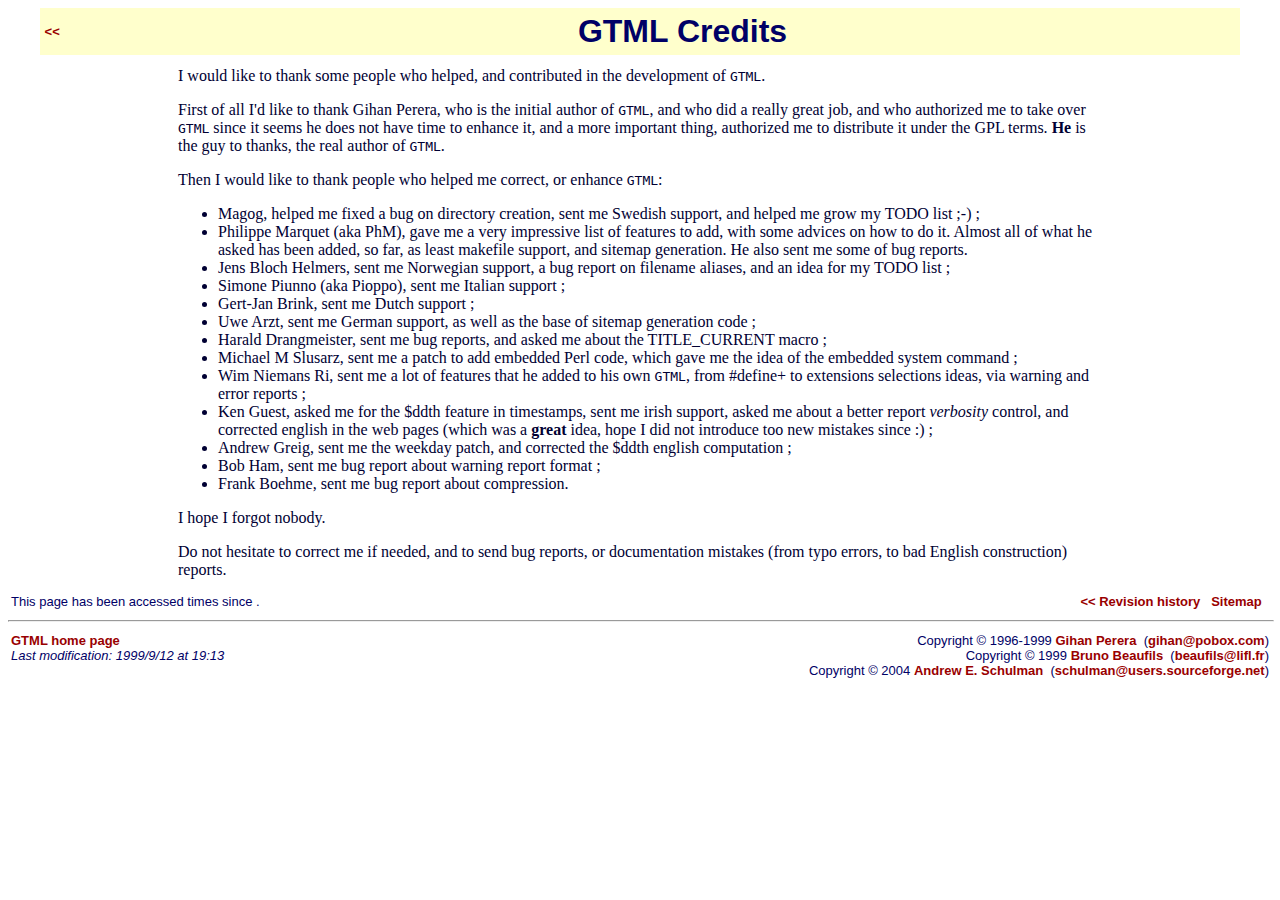
<file: CREDITS.html>
<!DOCTYPE HTML PUBLIC "-//W3C//DTD HTML 4.0 Transitional//EN">

<html lang="en">

<head>
   <title>GTML Credits</title>
   <meta name="Author" content="Andrew E. Schulman,Bruno Beaufils, Gihan Perera">
   <meta name="Generator" content="GTML 3.5.4">
   <meta name="Keywords" content=
     "HTML pre-processor, perl, script, web site design, templates, free
      software, GPL">
   <meta name="Description" content=
     "GTML is a simple yet powerful HTML pre-processor, which has a lot of
      features to design AND maintain entire web sites. It's syntax is very
      close to the C language preprocessor one. Some of its features are: use
      of macros, conditionnal processing, file inclusion, sitemap generation
      and much more. It is written in perl.">
   <link rel="Begin" type="text/html" href="http://sourceforge.net/projects/gtml/">
   <link rel="Prev" href="NEWS.html">
   <link rel="Stylesheet" type="text/css" href="gtml.css">
</head>

<body text="#000033">

<!-- ---------- Title line ---------- -->

<center>
  <table border="0" width="95%" bgcolor="#ffffcc" cellpadding="5" cellspacing="0" align="center">
    <tr>
      <td align="left">
      <font size="2" face='Arial,Helvetica'>
      <a href="NEWS.html">&lt;&lt;</a>
      &nbsp;
      </font>
      </td>
      <td align="center"><font color="#000066" face="Verdana,Arial,Helvetica" size="+3">
      <b>GTML Credits</b>
      </td>
      <td align="right">
      <font size="2" face='Arial,Helvetica'>
      &nbsp;
      </font>
      </td>
    </tr>
</table>
</center>

<center>
<table width="75%" border="0" cellpadding="10">
  <tr valign="top">
    <td>

<p>I would like to thank some people who helped, and contributed in the
development of <code>GTML</code>. 

<p>First of all I'd like to thank Gihan Perera, who is the initial author of
<code>GTML</code>, and who did a really great job, and who authorized me to take over
<code>GTML</code> since it seems he does not have time to enhance it, and a more
important thing, authorized me to distribute it under the GPL terms. <b>He</b>
is the guy to thanks, the real author of <code>GTML</code>.

<p>Then I would like to thank people who helped me correct, or enhance
<code>GTML</code>:
<ul>
  <li>Magog, helped me fixed a bug on directory creation, sent me Swedish
      support, and helped me grow my TODO list ;-) ; 
  <li>Philippe Marquet (aka PhM), gave me a very impressive list of features
      to add, with some advices on how to do it. Almost all of what he asked has
      been added, so far, as least makefile support, and sitemap
      generation. He also sent me some of bug reports.
  <li>Jens Bloch Helmers, sent me Norwegian support, a bug report on filename
      aliases, and an idea for my TODO list ;  
  <li>Simone Piunno (aka Pioppo), sent me Italian support ;
  <li>Gert-Jan Brink, sent me Dutch support ;
  <li>Uwe Arzt, sent me German support, as well as the base of sitemap generation
      code ; 
  <li>Harald Drangmeister, sent me bug reports, and asked me about the
      TITLE_CURRENT macro ;
  <li>Michael M Slusarz, sent me a patch to add embedded Perl code, which
      gave me the idea of the embedded system command ;
  <li>Wim Niemans Ri, sent me a lot of features that he added to his own <code>GTML</code>,
      from <m>#define+</m> to extensions selections ideas, via warning and
      error reports ;
  <li>Ken Guest, asked me for the <m>$ddth</m> feature in timestamps, sent me
      irish support, asked me about a better report <em>verbosity</em>
      control, and corrected english in the web pages (which was a
      <strong>great</strong> idea, hope I did not introduce too new mistakes
      since :) ; 
  <li>Andrew Greig, sent me the weekday patch, and corrected the <m>$ddth</m>
      english computation ;  
  <li>Bob Ham, sent me bug report about warning report format ;
  <li>Frank Boehme, sent me bug report about compression.
</ul>

<p>I hope I forgot nobody.

<p>Do not hesitate to correct me if needed, and to send bug reports, or documentation
mistakes (from typo errors, to bad English construction) reports.

    </td>
  </tr>
</table>
</center>

<center>
<table borde="0" width="100%" align="center">
  <tr>
    <td align="left">
    <font size="2" face="Arial,Helvetica" color="#000066">
    This page has been accessed <!--#echo var="URL_COUNT"--> times since
    <!--#echo var="URL_COUNT_RESET"-->.
    </font>
    </td>
    <td align="right">
    <font size="2" face="Arial,Helvetica">
    <a href="NEWS.html">&lt;&lt; Revision history</a>
    &nbsp;
    <a href="sitemap.html">Sitemap</a>
    &nbsp;
    </font>
    </td>
  </tr>
</table>
</center>

<center>
<hr width="100%">
<table align="center" width="100%" border="0">
  <tr>
    <td align="left" valign="top">
    <font size="2" face="Arial,Helvetica" color="#000066">
    <a href="http://sourceforge.net/projects/gtml/">GTML home page</a><br>
    <em>Last modification: 1999/9/12 at 19:13</em><br>
    </font>
    </td>
    <td align="right">
    <font size="2" face="Arial,Helvetica" color="#000066">
    Copyright &copy; 1996-1999 <a href="http://www.pobox.com/~gihan">Gihan Perera</a>&nbsp;
    (<a href="mailto:gihan@pobox.com">gihan@pobox.com</a>)<br>
    Copyright &copy; 1999 <a href="http://www.lifl.fr/~beaufils">Bruno Beaufils</a>&nbsp;
    (<a href="mailto:beaufils@lifl.fr">beaufils@lifl.fr</a>)<br>
    Copyright &copy; 2004 <a href="http://home.comcast.net/~andrex">Andrew E. Schulman</a>&nbsp;
    (<a href="mailto:schulman@users.sourceforge.net">schulman@users.sourceforge.net</a>)<br>
    </font>
    </td>
  </tr>
</table>
</center>

</body>

</html>
</file>
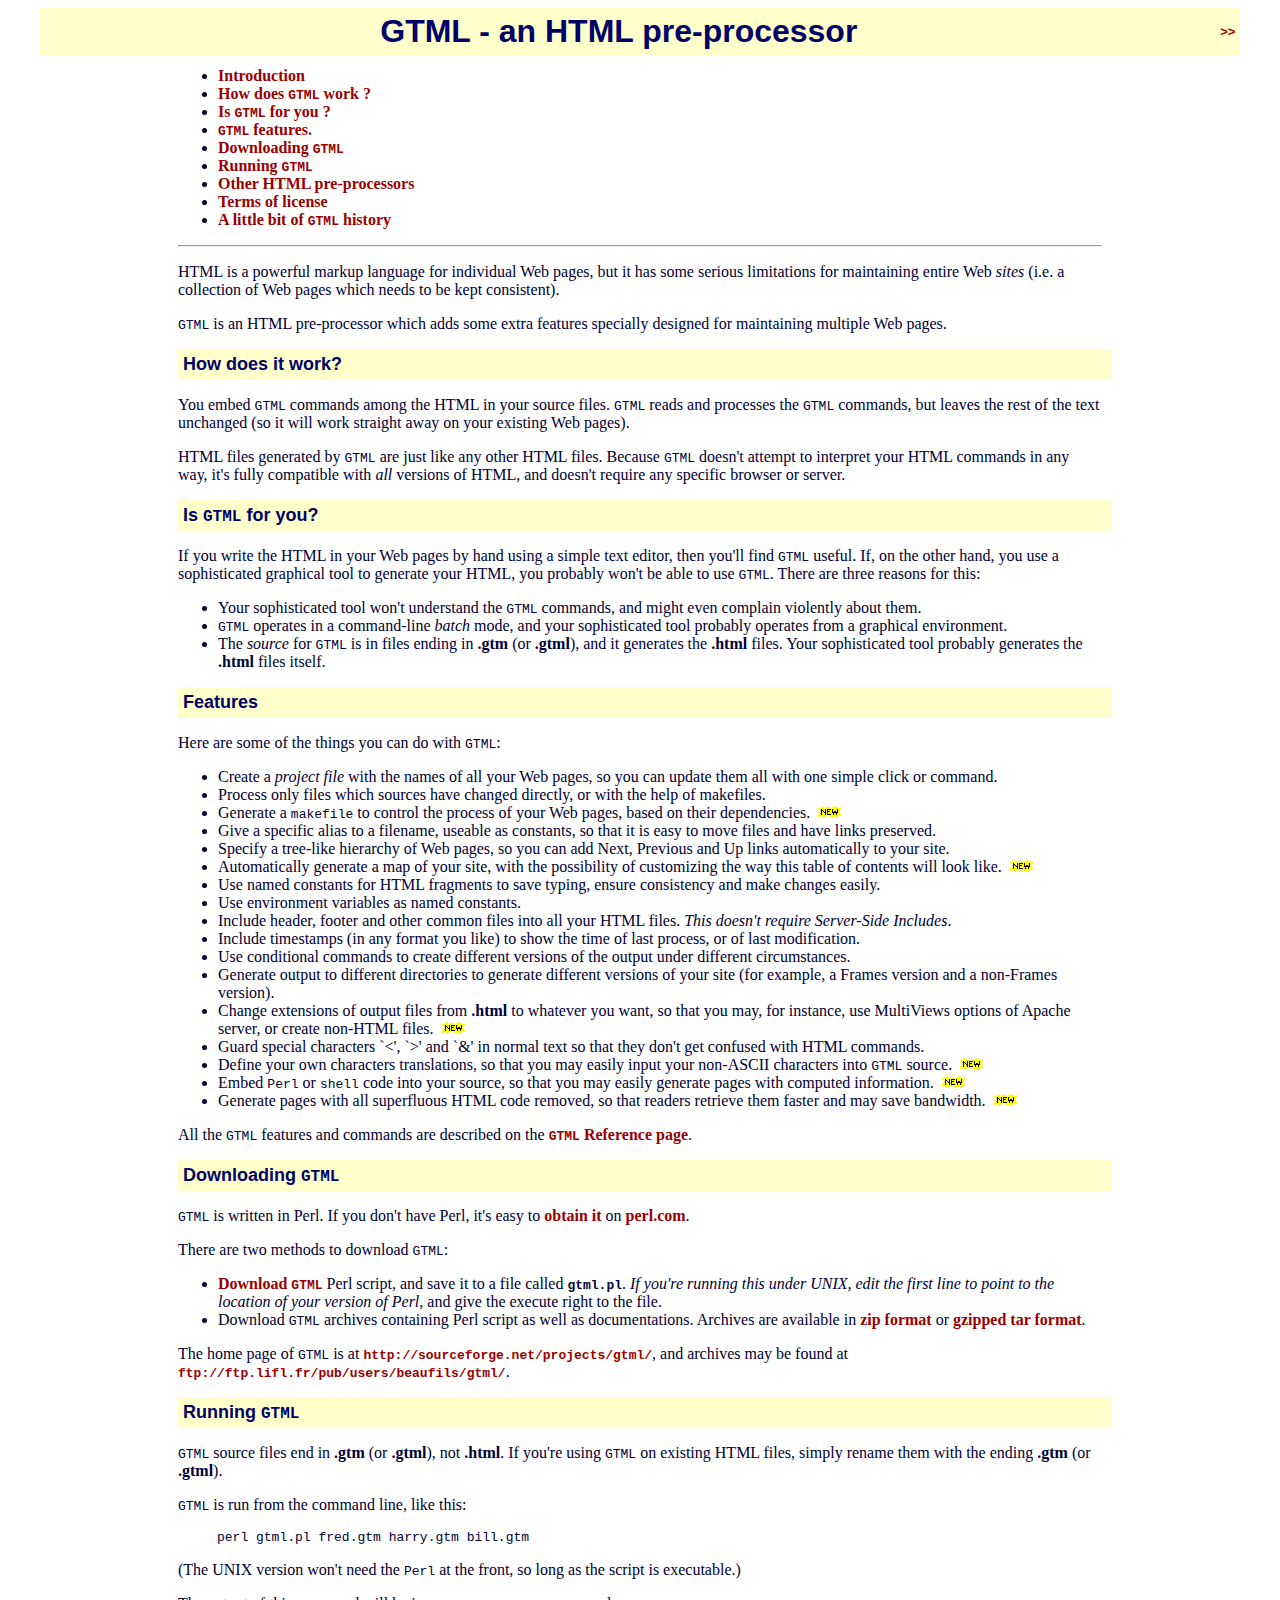
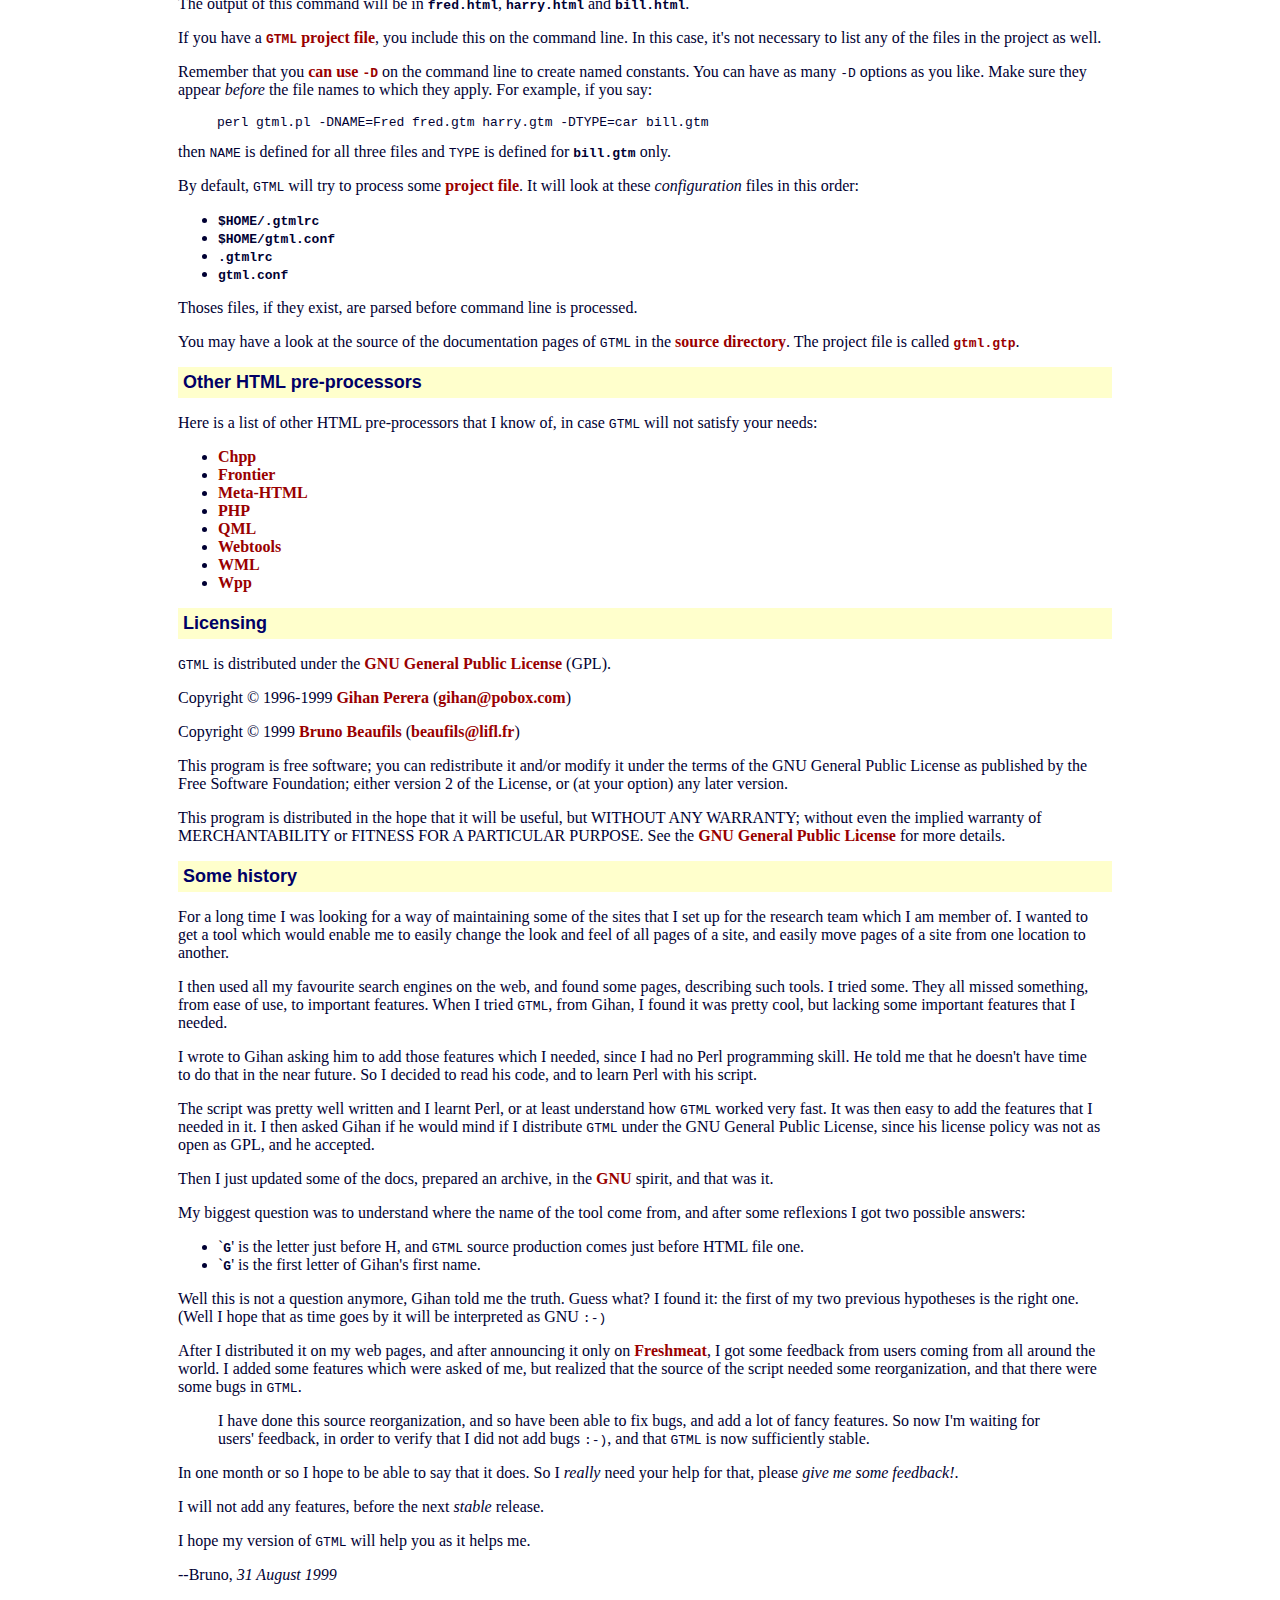
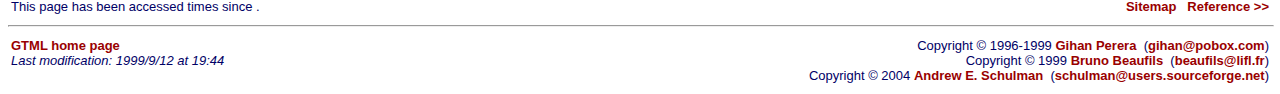
<file: gtml.html>
<!DOCTYPE HTML PUBLIC "-//W3C//DTD HTML 4.0 Transitional//EN">

<html lang="en">

<head>
   <title>GTML - an HTML pre-processor</title>
   <meta name="Author" content="Andrew E. Schulman,Bruno Beaufils, Gihan Perera">
   <meta name="Generator" content="GTML 3.5.4">
   <meta name="Keywords" content=
     "HTML pre-processor, perl, script, web site design, templates, free
      software, GPL">
   <meta name="Description" content=
     "GTML is a simple yet powerful HTML pre-processor, which has a lot of
      features to design AND maintain entire web sites. It's syntax is very
      close to the C language preprocessor one. Some of its features are: use
      of macros, conditionnal processing, file inclusion, sitemap generation
      and much more. It is written in perl.">
   <link rel="Begin" type="text/html" href="http://sourceforge.net/projects/gtml/">
   <link rel="Next" type="text/html" href="gtml_ref.html">
   <link rel="Stylesheet" type="text/css" href="gtml.css">
</head>

<body text="#000033">

<!-- ---------- Title line ---------- -->

<center>
  <table border="0" width="95%" bgcolor="#ffffcc" cellpadding="5" cellspacing="0" align="center">
    <tr>
      <td align="left">
      <font size="2" face='Arial,Helvetica'>
      &nbsp;
      </font>
      </td>
      <td align="center"><font color="#000066" face="Verdana,Arial,Helvetica" size="+3">
      <b>GTML - an HTML pre-processor</b>
      </td>
      <td align="right">
      <font size="2" face='Arial,Helvetica'>
      &nbsp;
      <a href="gtml_ref.html">&gt;&gt;</a>
      </font>
      </td>
    </tr>
</table>
</center>

<center>
<table width="75%" border="0" cellpadding="10">
  <tr valign="top">
    <td>

<a name="toc2"></a>
<p>
<ul>
  <li><a href="#intro">Introduction</a>
  <li><a href="#how">How does <code>GTML</code> work ?</a>
  <li><a href="#you">Is <code>GTML</code> for you ?</a>
  <li><a href="#features"><code>GTML</code> features.</a>
  <li><a href="#download">Downloading <code>GTML</code></a>
  <li><a href="#running">Running <code>GTML</code></a>
  <li><a href="#other">Other HTML pre-processors</a>
  <li><a href="#license">Terms of license</a>
  <li><a href="#history">A little bit of <code>GTML</code> history</a>
</ul>

<p><hr>

<a name="intro"></a>
<p>HTML is a powerful markup language for individual Web pages, but it
has some serious limitations for maintaining entire Web <em>sites</em>
(i.e. a collection of Web pages which needs to be kept consistent).

<p><code>GTML</code> is an HTML pre-processor which adds some extra features
specially designed for maintaining multiple Web pages.


<a name="how"></a>
<h2>How does it work?</h2>

<p>You embed <code>GTML</code> commands among the HTML in your source files.
<code>GTML</code> reads and processes the <code>GTML</code> commands, but leaves the
rest of the text unchanged (so it will work straight away on your
existing Web pages).

<p>HTML files generated by <code>GTML</code> are just like any other HTML files.
Because <code>GTML</code> doesn't attempt to interpret your HTML commands in
any way, it's fully compatible with <em>all</em> versions of HTML, and
doesn't require any specific browser or server.


<a name="you"></a>
<h2>Is <code>GTML</code> for you?</h2>

<p>If you write the HTML in your Web pages by hand using a simple text
editor, then you'll find <code>GTML</code> useful. If, on the other hand,
you use a sophisticated graphical tool to generate your HTML, you
probably won't be able to use <code>GTML</code>. There are three reasons for this:
<ul>
  <li>Your sophisticated tool won't understand the <code>GTML</code>
      commands, and might even complain violently about them.
  <li><code>GTML</code> operates in a command-line <em>batch</em> mode, and your
      sophisticated tool probably operates from a graphical environment.
  <li>The <em>source</em> for <code>GTML</code> is in files ending in <strong>.gtm</strong>
      (or <strong>.gtml</strong>), and it generates the <strong>.html</strong>
      files. Your sophisticated tool probably generates the <strong>.html</strong>
      files itself. 
</ul>


<a name="features"></a>
<h2>Features</h2>

<p>Here are some of the things you can do with <code>GTML</code>:
<ul>
  <li>Create a <em>project file</em> with the names of all your Web pages, so
      you can update them all with one simple click or command. 
  <li>Process only files which sources have changed directly, or with the help
      of makefiles. 
  <li>Generate a <code>makefile</code> to control the process of your Web pages,
      based on their dependencies.
      <img src="new.gif" alt="[** NEW **]">
  <li>Give a specific alias to a filename, useable as constants, so that it is
      easy to move files and have links preserved.
  <li>Specify a tree-like hierarchy of Web pages, so you can add Next,
      Previous and Up links automatically to your site.
  <li>Automatically generate a map of your site, with the possibility of
      customizing the way this table of contents will look like.
      <img src="new.gif" alt="[** NEW **]">
  <li>Use named constants for HTML fragments to save typing, ensure
      consistency and make changes easily. 
  <li>Use environment variables as named constants.
  <li>Include header, footer and other common files into all your HTML
      files. <em>This doesn't require Server-Side Includes</em>. 
  <li>Include timestamps (in any format you like) to show the time of last
      process, or of last modification. 
  <li>Use conditional commands to create different versions of the output
      under different circumstances. 
  <li>Generate output to different directories to generate different versions
      of your site (for example, a Frames version and a non-Frames version). 
  <li>Change extensions of output files from <strong>.html</strong> to whatever
      you want, so that you may, for instance, use MultiViews options of
      Apache server, or create non-HTML files.
      <img src="new.gif" alt="[** NEW **]">
  <li>Guard special characters `&lt;', `&gt;' and `&amp;' in normal text so
      that they don't get confused with HTML commands.
  <li>Define your own characters translations, so that you may easily input
      your non-ASCII characters into <code>GTML</code> source.
      <img src="new.gif" alt="[** NEW **]">
  <li>Embed <code>Perl</code> or <code>shell</code> code into your source, so
      that you may easily generate pages with computed information.
      <img src="new.gif" alt="[** NEW **]">
  <li>Generate pages with all superfluous HTML code removed, so that readers
      retrieve them faster and may save bandwidth.
      <img src="new.gif" alt="[** NEW **]">
</ul>

<p>All the <code>GTML</code> features and commands are described on the
<a href="gtml_ref.html"><code>GTML</code> Reference page</a>. 


<a name="download"></a>
<h2>Downloading <code>GTML</code></h2>

<p><code>GTML</code> is written in Perl. If you don't have Perl, it's easy to
<a href="http://www.perl.com/pace/pub/perldocs/latest.html">obtain it</a> on
<a href="http://www.perl.com">perl.com</a>. 

<p>There are two methods to download <code>GTML</code>:
<ul>
  <li><a href="gtml">Download <code>GTML</code></a> Perl script, and save it to a file called
      <code><strong>gtml.pl</strong></code>. <em>If you're running this under UNIX, edit
      the first line to point to the location of your version of
      Perl</em>, and give the execute right to the file. 
  <li>Download <code>GTML</code> archives containing Perl script as well as
      documentations. Archives are available in
      <a href="ftp://ftp.lifl.fr/pub/users/beaufils/gtml/gtml.zip">zip format</a>
      or <a href="ftp://ftp.lifl.fr/pub/users/beaufils/gtml/gtml.tar.gz">gzipped tar format</a>.
</ul>

<p>The home page of <code>GTML</code> is at <code><strong><a href="http://sourceforge.net/projects/gtml/">http://sourceforge.net/projects/gtml/</a></strong></code>,
and archives may be found at <code><strong><a href="ftp://ftp.lifl.fr/pub/users/beaufils/gtml/">ftp://ftp.lifl.fr/pub/users/beaufils/gtml/</a></strong></code>.


<a name="running"></a>
<h2>Running <code>GTML</code></h2>

<p><code>GTML</code> source files end in <strong>.gtm</strong> (or <strong>.gtml</strong>), not
<strong>.html</strong>. If you're using <code>GTML</code> on existing HTML files, simply
rename them with the ending <strong>.gtm</strong> (or <strong>.gtml</strong>).

<p><code>GTML</code> is run from the command line, like this:
<pre>
     perl gtml.pl fred.gtm harry.gtm bill.gtm
</pre>

<p>(The UNIX version won't need the <code>Perl</code> at the front, so long as
the script is executable.)

<p>The output of this command will be in <code><strong>fred.html</strong></code>,
<code><strong>harry.html</strong></code> and <code><strong>bill.html</strong></code>. 

<p>If you have a <a href="gtml_ref.html#project"><code>GTML</code> project file</a>,
you include this on the command line. In this case, it's not necessary to list
any of the files in the project as well. 

<p>Remember that you <a href="gtml_ref.html#optiond">can use <code>-D</code></a> on the
command line to create named constants. You can have as many <code>-D</code>
options as you like. Make sure they appear <em>before</em> the file names to
which they apply. For example, if you say:
<pre>
     perl gtml.pl -DNAME=Fred fred.gtm harry.gtm -DTYPE=car bill.gtm
</pre>
then <code>NAME</code> is defined for all three files and <code>TYPE</code>
is defined for <code><strong>bill.gtm</strong></code> only.

<p>By default, <code>GTML</code> will try to process some
<a href="gtml_ref.html#project">project file</a>. It will look at these <em>configuration</em>
files in this order:
<ul>
  <li><code><strong>$HOME/.gtmlrc</strong></code>
  <li><code><strong>$HOME/gtml.conf</strong></code>
  <li><code><strong>.gtmlrc</strong></code>
  <li><code><strong>gtml.conf</strong></code>
</ul>

<p>Thoses files, if they exist, are parsed before command line is processed.

<p>You may have a look at the source of the documentation pages of <code>GTML</code> in
the <a href="src">source directory</a>. The project file is called
<a href="src/gtml.gtp"><code><strong>gtml.gtp</strong></code></a>.


<a name="other"></a>
<h2>Other HTML pre-processors</h2>

<p>Here is a list of other HTML pre-processors that I know of, in
case <code>GTML</code> will not satisfy your needs:
<ul>
  <li><a href="http://chakotay.ist.org">Chpp</a>
  <li><a href="http://frontier.userland.com">Frontier</a>
  <li><a href="http://www.metahtml.com">Meta-HTML</a>
  <li><a href="http://www.php.net">PHP</a>
  <li><a href="http://www.qml.org/">QML</a>
  <li><a href="http://artho.com/webtools">Webtools</a>
  <li><a href="http://www.engelschall.com/sw/wml/">WML</a>
  <li><a href="http://www.geocities.com/Tokyo/1474/wpp">Wpp</a>
</ul>


<a name="license"></a>
<h2>Licensing</h2>

<p><code>GTML</code> is distributed under the <a href="COPYING">GNU General Public License</a>
(GPL). 

<p>Copyright &copy; 1996-1999
<a href="http://www.pobox.com/~gihan">Gihan Perera</a>
 (<a href="mailto:gihan@pobox.com">gihan@pobox.com</a>)

<p>Copyright &copy; 1999
<a href="http://www.lifl.fr/~beaufils">Bruno Beaufils</a>
 (<a href="mailto:beaufils@lifl.fr">beaufils@lifl.fr</a>)

<p>This program is free software; you can redistribute it and/or modify it
under the terms of the GNU General Public License as published by the Free
Software Foundation; either version 2 of the License, or (at your option) any
later version.

<p>This program is distributed in the hope that it will be useful, but WITHOUT
ANY WARRANTY; without even the implied warranty of MERCHANTABILITY or FITNESS
FOR A PARTICULAR PURPOSE.  See the
<a href="http://www.gnu.org/copyleft/gpl.html">GNU General Public License</a>
for more details.


<a name="history"></a>
<h2>Some history</h2>

<p>For a long time I was looking for a way of maintaining some of the sites 
that I set up for the research team which I am member of. I wanted to get a 
tool which would enable me to easily change the look and feel of all pages of 
a site, and easily move pages of a site from one location to another.

<p>I then used all my favourite search engines on the web, and found some
pages, describing such tools. I tried some. They all missed something, from ease
of use, to important features. When I tried <code>GTML</code>, from Gihan, I found
it was pretty cool, but lacking some important features that I needed.

<p>I wrote to Gihan asking him to add those features which I needed, since I 
had no Perl programming skill. He told me that he doesn't have time to do that
 in the near future. So I decided to read his code, and to learn Perl with his
script.

<p>The script was pretty well written and I learnt Perl, or at least understand
how <code>GTML</code> worked very fast. It was then easy to add the features that I needed in it. I then asked Gihan if he would mind if I distribute <code>GTML</code> under the
GNU General Public License, since his license policy was not as open as GPL,
and he accepted.

<p>Then I just updated some of the docs, prepared an archive, in the
<a href="http://www.gnu.org">GNU</a> spirit, and that was it.

<p>My biggest question was to understand where the name of the tool come from,
and after some reflexions I got two possible answers:
<ul>
  <li>`<code><strong>G</strong></code>' is the letter just before H, and <code>GTML</code> source production
      comes just before HTML file one.
  <li>`<code><strong>G</strong></code>' is the first letter of Gihan's first name.
</ul>

<p>Well this is not a question anymore, Gihan told me the truth. Guess
what? I found it: the first of my two previous hypotheses is the right  
one. (Well I hope that as time goes by it will be interpreted as GNU
<code>:-)</code>  

<p>After I distributed it on my web pages, and after announcing it only on
<a href="http://www.freshmeat.net">Freshmeat</a>,
I got some feedback from users coming from all around the world. I added some
features which were asked of me, but realized that the source of the script
needed some reorganization, and that there were some bugs in <code>GTML</code>.

<blockquote>
I have done this source reorganization, and so have been able to fix bugs,
and add a lot of fancy features. So now I'm waiting for users' feedback, in 
order to verify that I did not add bugs <code>:-)</code>, and that <code>GTML</code> is now
sufficiently stable.
</blockquote>

<p>In one month or so I hope to be able to say that it does. So I
<em>really</em> need your help for that, please <em>give me some feedback!</em>.

<p>I will not add any features, before the next <em>stable</em> release.

<p>I hope my version of <code>GTML</code> will help you as it helps me.

<p>--Bruno, <em>31 August 1999</em>

    </td>
  </tr>
</table>
</center>

<center>
<table borde="0" width="100%" align="center">
  <tr>
    <td align="left">
    <font size="2" face="Arial,Helvetica" color="#000066">
    This page has been accessed <!--#echo var="URL_COUNT"--> times since
    <!--#echo var="URL_COUNT_RESET"-->.
    </font>
    </td>
    <td align="right">
    <font size="2" face="Arial,Helvetica">
    &nbsp;
    <a href="sitemap.html">Sitemap</a>
    &nbsp;
    <a href="gtml_ref.html">Reference &gt;&gt;</a>
    </font>
    </td>
  </tr>
</table>
</center>

<center>
<hr width="100%">
<table align="center" width="100%" border="0">
  <tr>
    <td align="left" valign="top">
    <font size="2" face="Arial,Helvetica" color="#000066">
    <a href="http://sourceforge.net/projects/gtml/">GTML home page</a><br>
    <em>Last modification: 1999/9/12 at 19:44</em><br>
    </font>
    </td>
    <td align="right">
    <font size="2" face="Arial,Helvetica" color="#000066">
    Copyright &copy; 1996-1999 <a href="http://www.pobox.com/~gihan">Gihan Perera</a>&nbsp;
    (<a href="mailto:gihan@pobox.com">gihan@pobox.com</a>)<br>
    Copyright &copy; 1999 <a href="http://www.lifl.fr/~beaufils">Bruno Beaufils</a>&nbsp;
    (<a href="mailto:beaufils@lifl.fr">beaufils@lifl.fr</a>)<br>
    Copyright &copy; 2004 <a href="http://home.comcast.net/~andrex">Andrew E. Schulman</a>&nbsp;
    (<a href="mailto:schulman@users.sourceforge.net">schulman@users.sourceforge.net</a>)<br>
    </font>
    </td>
  </tr>
</table>
</center>

</body>

</html>

<!-- Local Variables: -->
<!-- mode: html-helper-mode -->
<!-- End: -->
</file>
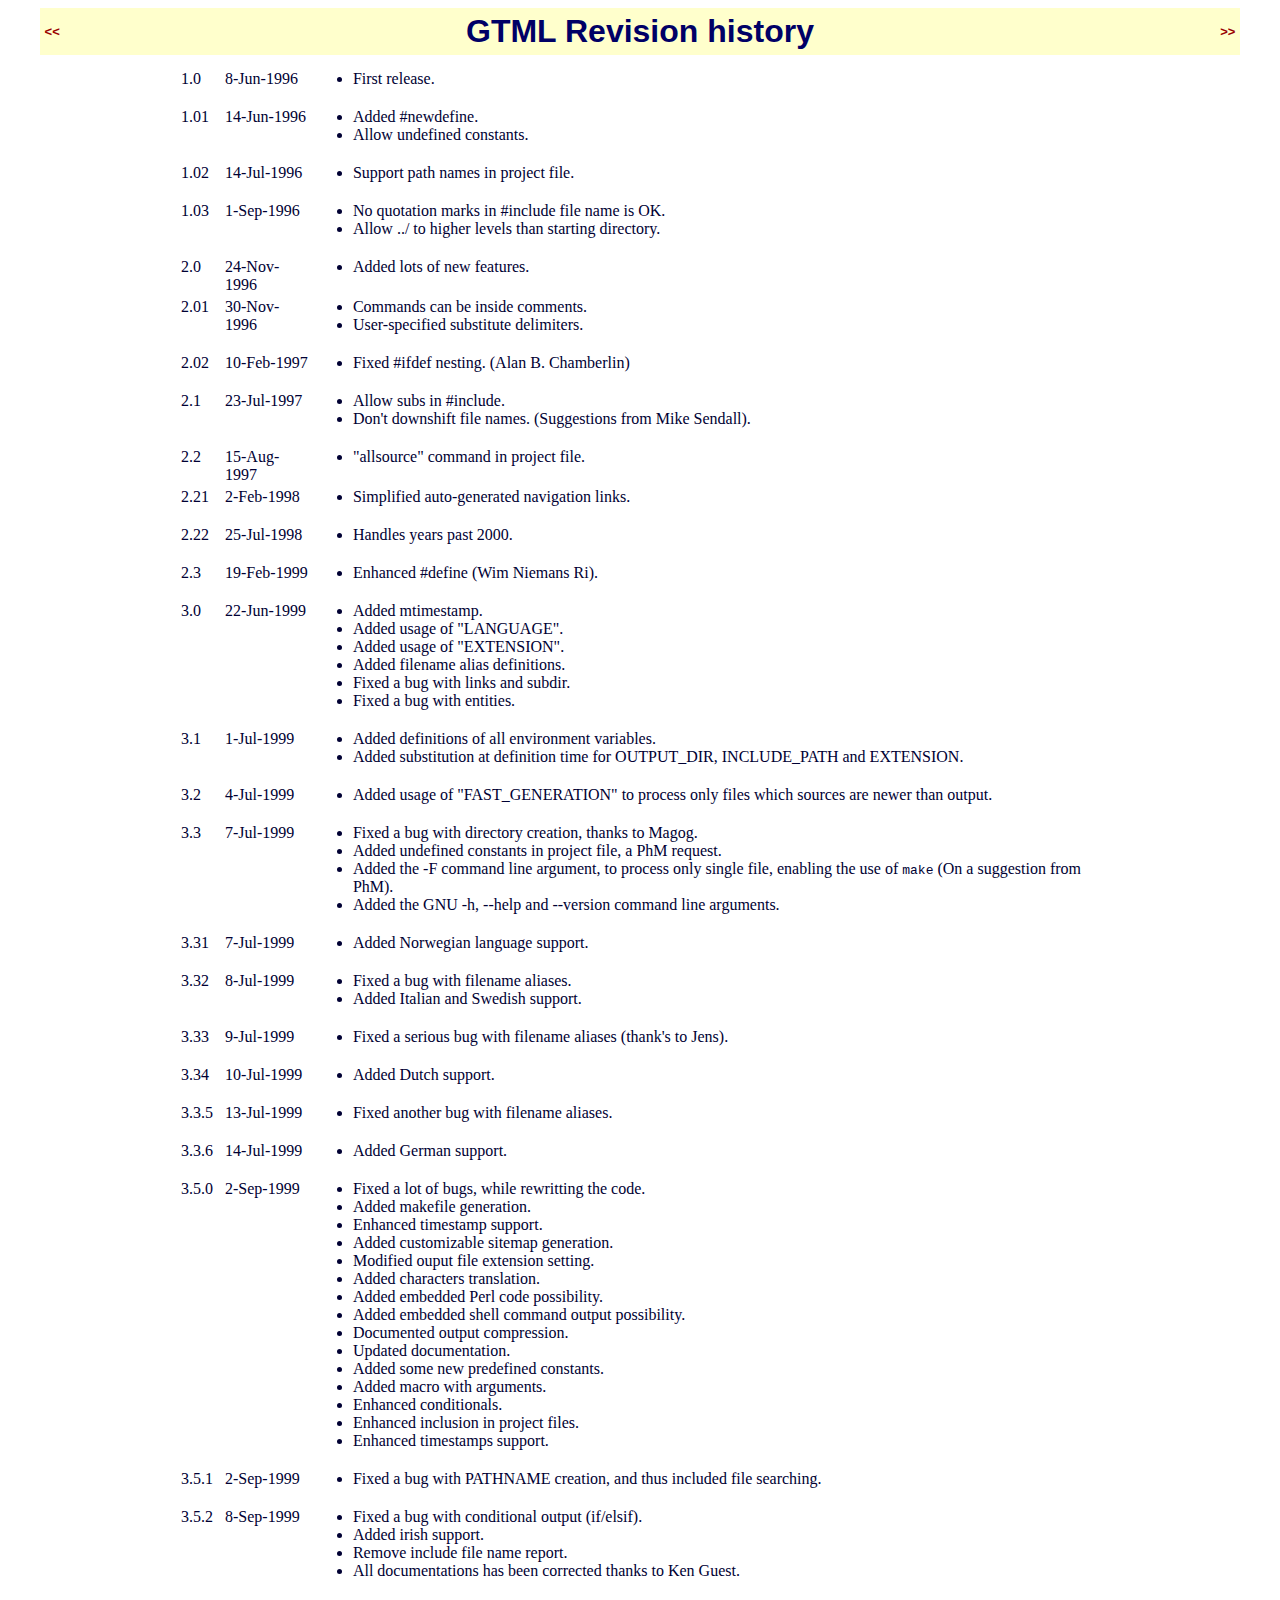
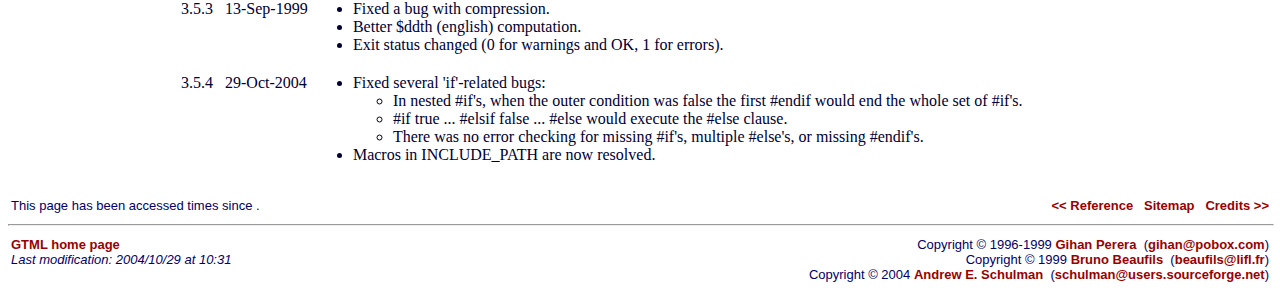
<file: NEWS.html>
<!DOCTYPE HTML PUBLIC "-//W3C//DTD HTML 4.0 Transitional//EN">

<html lang="en">

<head>
   <title>GTML Revision history</title>
   <meta name="Author" content="Andrew E. Schulman,Bruno Beaufils, Gihan Perera">
   <meta name="Generator" content="GTML 3.5.4">
   <meta name="Keywords" content=
     "HTML pre-processor, perl, script, web site design, templates, free
      software, GPL">
   <meta name="Description" content=
     "GTML is a simple yet powerful HTML pre-processor, which has a lot of
      features to design AND maintain entire web sites. It's syntax is very
      close to the C language preprocessor one. Some of its features are: use
      of macros, conditionnal processing, file inclusion, sitemap generation
      and much more. It is written in perl.">
   <link rel="Begin" type="text/html" href="http://sourceforge.net/projects/gtml/">
   <link rel="Next" type="text/html" href="CREDITS.html">
   <link rel="Prev" href="gtml_ref.html">
   <link rel="Stylesheet" type="text/css" href="gtml.css">
</head>

<body text="#000033">

<!-- ---------- Title line ---------- -->

<center>
  <table border="0" width="95%" bgcolor="#ffffcc" cellpadding="5" cellspacing="0" align="center">
    <tr>
      <td align="left">
      <font size="2" face='Arial,Helvetica'>
      <a href="gtml_ref.html">&lt;&lt;</a>
      &nbsp;
      </font>
      </td>
      <td align="center"><font color="#000066" face="Verdana,Arial,Helvetica" size="+3">
      <b>GTML Revision history</b>
      </td>
      <td align="right">
      <font size="2" face='Arial,Helvetica'>
      &nbsp;
      <a href="CREDITS.html">&gt;&gt;</a>
      </font>
      </td>
    </tr>
</table>
</center>

<center>
<table width="75%" border="0" cellpadding="10">
  <tr valign="top">
    <td>

<p><table>
<tr valign="top"><td>1.0
  </td><td>&nbsp;</td><td valign="top">8-Jun-1996
  </td><td><ul><li>First release.
</ul></td></tr>

<tr valign="top"><td>1.01
  </td><td>&nbsp;</td><td valign="top">14-Jun-1996
  </td><td><ul><li>Added #newdefine.
  <li>Allow undefined constants.
</ul></td></tr>

<tr valign="top"><td>1.02
  </td><td>&nbsp;</td><td valign="top">14-Jul-1996
  </td><td><ul><li>Support path names in project file.
</ul></td></tr>

<tr valign="top"><td>1.03
  </td><td>&nbsp;</td><td valign="top">1-Sep-1996
   </td><td><ul><li>No quotation marks in #include file name is OK.
   <li>Allow ../ to higher levels than starting directory.
</ul></td></tr>

<tr valign="top"><td>2.0
  </td><td>&nbsp;</td><td valign="top">24-Nov-1996
  </td><td><ul><li>Added lots of new features.
</ul></td></tr>

<tr valign="top"><td>2.01
  </td><td>&nbsp;</td><td valign="top">30-Nov-1996
  </td><td><ul><li>Commands can be inside comments.
  <li>User-specified substitute delimiters.
</ul></td></tr>

<tr valign="top"><td>2.02
  </td><td>&nbsp;</td><td valign="top">10-Feb-1997
  </td><td><ul><li>Fixed #ifdef nesting. (Alan B. Chamberlin)
</ul></td></tr>

<tr valign="top"><td>2.1
  </td><td>&nbsp;</td><td valign="top">23-Jul-1997
  </td><td><ul><li>Allow subs in #include.
  <li>Don't downshift file names. (Suggestions from Mike Sendall).
</ul></td></tr>

<tr valign="top"><td>2.2
  </td><td>&nbsp;</td><td valign="top">15-Aug-1997
  </td><td><ul><li>"allsource" command in project file.
</ul></td></tr>

<tr valign="top"><td>2.21
  </td><td>&nbsp;</td><td valign="top">2-Feb-1998
  </td><td><ul><li>Simplified auto-generated navigation links.
</ul></td></tr>

<tr valign="top"><td>2.22
  </td><td>&nbsp;</td><td valign="top">25-Jul-1998
  </td><td><ul><li>Handles years past 2000.
</ul></td></tr>

<tr valign="top"><td>2.3
  </td><td>&nbsp;</td><td valign="top">19-Feb-1999
  </td><td><ul><li> Enhanced #define (Wim Niemans Ri).
</ul></td></tr>

<tr valign="top"><td>3.0
  </td><td>&nbsp;</td><td valign="top">22-Jun-1999
  </td><td><ul><li>Added mtimestamp.
  <li>Added usage of "LANGUAGE".
  <li>Added usage of "EXTENSION".
  <li>Added filename alias definitions.
  <li>Fixed a bug with links and subdir.
  <li>Fixed a bug with entities.
</ul></td></tr>

<tr valign="top"><td>3.1
  </td><td>&nbsp;</td><td valign="top">1-Jul-1999
  </td><td><ul><li>Added definitions of all environment variables.
  <li>Added substitution at definition time for OUTPUT_DIR, INCLUDE_PATH and
  EXTENSION.
</ul></td></tr>

<tr valign="top"><td>3.2
  </td><td>&nbsp;</td><td valign="top">4-Jul-1999
  </td><td><ul><li>Added usage of "FAST_GENERATION" to process only files which sources
  are newer than output.
</ul></td></tr>

<tr valign="top"><td>3.3
  </td><td>&nbsp;</td><td valign="top">7-Jul-1999
  </td><td><ul><li>Fixed a bug with directory creation, thanks to Magog.
  <li>Added undefined constants in project file, a PhM request.
  <li>Added the -F command line argument, to process only single file,
     enabling the use of <code>make</code> (On a suggestion from PhM).
  <li>Added the GNU -h, --help and --version command line arguments.
</ul></td></tr>

<tr valign="top"><td>3.31
  </td><td>&nbsp;</td><td valign="top">7-Jul-1999
  </td><td><ul><li>Added Norwegian language support.
</ul></td></tr>

<tr valign="top"><td>3.32
  </td><td>&nbsp;</td><td valign="top">8-Jul-1999
  </td><td><ul><li>Fixed a bug with filename aliases.
  <li>Added Italian and Swedish support.
</ul></td></tr>

<tr valign="top"><td>3.33
  </td><td>&nbsp;</td><td valign="top">9-Jul-1999
  </td><td><ul><li>Fixed a serious bug with filename aliases (thank's to Jens).
</ul></td></tr>

<tr valign="top"><td>3.34
  </td><td>&nbsp;</td><td valign="top">10-Jul-1999
  </td><td><ul><li>Added Dutch support.
</ul></td></tr>

<tr valign="top"><td>3.3.5
  </td><td>&nbsp;</td><td valign="top">13-Jul-1999
  </td><td><ul><li>Fixed another bug with filename aliases.
</ul></td></tr>

<tr valign="top"><td>3.3.6
  </td><td>&nbsp;</td><td valign="top">14-Jul-1999
  </td><td><ul><li>Added German support.
</ul></td></tr>

<tr valign="top"><td>3.5.0
  </td><td>&nbsp;</td><td valign="top">2-Sep-1999
  </td><td><ul><li>Fixed a lot of bugs, while rewritting the code.
  <li>Added makefile generation.
  <li>Enhanced timestamp support.
  <li>Added customizable sitemap generation.
  <li>Modified ouput file extension setting.
  <li>Added characters translation.
  <li>Added embedded Perl code possibility.
  <li>Added embedded shell command output possibility.
  <li>Documented output compression.
  <li>Updated documentation.
  <li>Added some new predefined constants.
  <li>Added macro with arguments.
  <li>Enhanced conditionals.
  <li>Enhanced inclusion in project files.
  <li>Enhanced timestamps support.
</ul></td></tr>

<tr valign="top"><td>3.5.1
  </td><td>&nbsp;</td><td valign="top">2-Sep-1999
  </td><td><ul><li>Fixed a bug with PATHNAME creation, and thus included file searching.
</ul></td></tr>

<tr valign="top"><td>3.5.2
  </td><td>&nbsp;</td><td valign="top">8-Sep-1999
  </td><td><ul><li>Fixed a bug with conditional output (if/elsif).
  <li>Added irish support.
  <li>Remove include file name report.
  <li>All documentations has been corrected thanks to Ken Guest.
</ul></td></tr>

<tr valign="top"><td>3.5.3
  </td><td>&nbsp;</td><td valign="top">13-Sep-1999
  </td><td><ul><li>Fixed a bug with compression.
  <li>Better $ddth (english) computation.
  <li>Exit status changed (0 for warnings and OK, 1 for errors).
</ul></td></tr>

<tr valign="top"><td>3.5.4
  </td><td>&nbsp;</td><td valign="top">29-Oct-2004
  </td><td><ul><li>Fixed several 'if'-related bugs:
  <ul>
    <li>In nested #if's, when the outer condition was false the first #endif would end the whole set of #if's.
    <li>#if true ... #elsif false ... #else would execute the #else clause.
    <li>There was no error checking for missing #if's, multiple #else's, or missing #endif's.
  </ul>
  <li>Macros in INCLUDE_PATH are now resolved.
</ul></td></tr>
    
</table>

    </td>
  </tr>
</table>
</center>

<center>
<table borde="0" width="100%" align="center">
  <tr>
    <td align="left">
    <font size="2" face="Arial,Helvetica" color="#000066">
    This page has been accessed <!--#echo var="URL_COUNT"--> times since
    <!--#echo var="URL_COUNT_RESET"-->.
    </font>
    </td>
    <td align="right">
    <font size="2" face="Arial,Helvetica">
    <a href="gtml_ref.html">&lt;&lt; Reference</a>
    &nbsp;
    <a href="sitemap.html">Sitemap</a>
    &nbsp;
    <a href="CREDITS.html">Credits  &gt;&gt;</a>
    </font>
    </td>
  </tr>
</table>
</center>

<center>
<hr width="100%">
<table align="center" width="100%" border="0">
  <tr>
    <td align="left" valign="top">
    <font size="2" face="Arial,Helvetica" color="#000066">
    <a href="http://sourceforge.net/projects/gtml/">GTML home page</a><br>
    <em>Last modification: 2004/10/29 at 10:31</em><br>
    </font>
    </td>
    <td align="right">
    <font size="2" face="Arial,Helvetica" color="#000066">
    Copyright &copy; 1996-1999 <a href="http://www.pobox.com/~gihan">Gihan Perera</a>&nbsp;
    (<a href="mailto:gihan@pobox.com">gihan@pobox.com</a>)<br>
    Copyright &copy; 1999 <a href="http://www.lifl.fr/~beaufils">Bruno Beaufils</a>&nbsp;
    (<a href="mailto:beaufils@lifl.fr">beaufils@lifl.fr</a>)<br>
    Copyright &copy; 2004 <a href="http://home.comcast.net/~andrex">Andrew E. Schulman</a>&nbsp;
    (<a href="mailto:schulman@users.sourceforge.net">schulman@users.sourceforge.net</a>)<br>
    </font>
    </td>
  </tr>
</table>
</center>

</body>

</html>
</file>
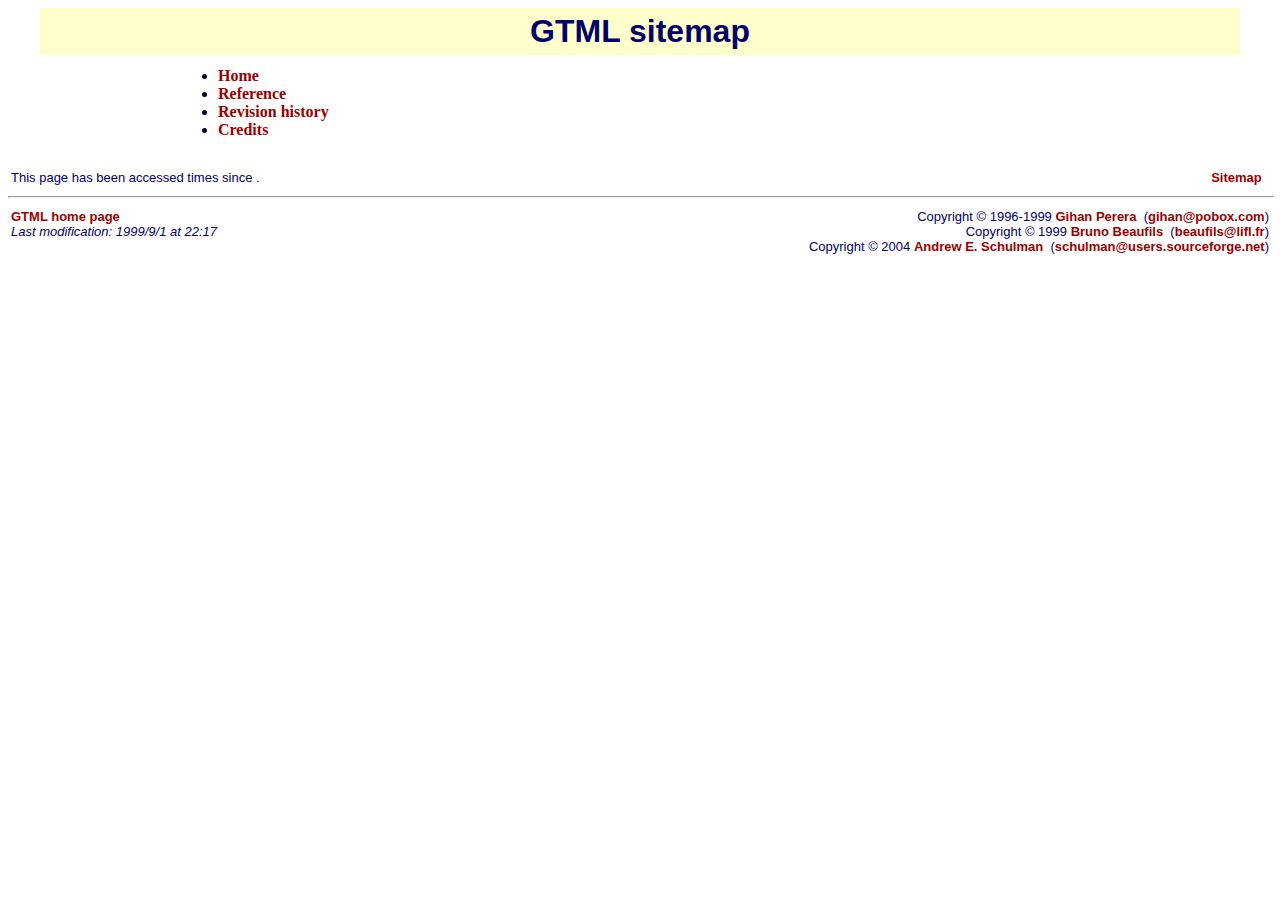
<file: sitemap.html>
<!DOCTYPE HTML PUBLIC "-//W3C//DTD HTML 4.0 Transitional//EN">

<html lang="en">

<head>
   <title>GTML sitemap</title>
   <meta name="Author" content="Andrew E. Schulman,Bruno Beaufils, Gihan Perera">
   <meta name="Generator" content="GTML 3.5.4">
   <meta name="Keywords" content=
     "HTML pre-processor, perl, script, web site design, templates, free
      software, GPL">
   <meta name="Description" content=
     "GTML is a simple yet powerful HTML pre-processor, which has a lot of
      features to design AND maintain entire web sites. It's syntax is very
      close to the C language preprocessor one. Some of its features are: use
      of macros, conditionnal processing, file inclusion, sitemap generation
      and much more. It is written in perl.">
   <link rel="Begin" type="text/html" href="http://sourceforge.net/projects/gtml/">
   <link rel="Stylesheet" type="text/css" href="gtml.css">
</head>

<body text="#000033">

<!-- ---------- Title line ---------- -->

<center>
  <table border="0" width="95%" bgcolor="#ffffcc" cellpadding="5" cellspacing="0" align="center">
    <tr>
      <td align="left">
      <font size="2" face='Arial,Helvetica'>
      &nbsp;
      </font>
      </td>
      <td align="center"><font color="#000066" face="Verdana,Arial,Helvetica" size="+3">
      <b>GTML sitemap</b>
      </td>
      <td align="right">
      <font size="2" face='Arial,Helvetica'>
      &nbsp;
      </font>
      </td>
    </tr>
</table>
</center>

<center>
<table width="75%" border="0" cellpadding="10">
  <tr valign="top">
    <td>

<ul>
  <li><a href="gtml.html">Home</a>
  <li><a href="gtml_ref.html">Reference</a>
  <li><a href="NEWS.html">Revision history</a>
  <li><a href="CREDITS.html">Credits </a>
</ul>

    </td>
  </tr>
</table>
</center>

<center>
<table borde="0" width="100%" align="center">
  <tr>
    <td align="left">
    <font size="2" face="Arial,Helvetica" color="#000066">
    This page has been accessed <!--#echo var="URL_COUNT"--> times since
    <!--#echo var="URL_COUNT_RESET"-->.
    </font>
    </td>
    <td align="right">
    <font size="2" face="Arial,Helvetica">
    &nbsp;
    <a href="sitemap.html">Sitemap</a>
    &nbsp;
    </font>
    </td>
  </tr>
</table>
</center>

<center>
<hr width="100%">
<table align="center" width="100%" border="0">
  <tr>
    <td align="left" valign="top">
    <font size="2" face="Arial,Helvetica" color="#000066">
    <a href="http://sourceforge.net/projects/gtml/">GTML home page</a><br>
    <em>Last modification: 1999/9/1 at 22:17</em><br>
    </font>
    </td>
    <td align="right">
    <font size="2" face="Arial,Helvetica" color="#000066">
    Copyright &copy; 1996-1999 <a href="http://www.pobox.com/~gihan">Gihan Perera</a>&nbsp;
    (<a href="mailto:gihan@pobox.com">gihan@pobox.com</a>)<br>
    Copyright &copy; 1999 <a href="http://www.lifl.fr/~beaufils">Bruno Beaufils</a>&nbsp;
    (<a href="mailto:beaufils@lifl.fr">beaufils@lifl.fr</a>)<br>
    Copyright &copy; 2004 <a href="http://home.comcast.net/~andrex">Andrew E. Schulman</a>&nbsp;
    (<a href="mailto:schulman@users.sourceforge.net">schulman@users.sourceforge.net</a>)<br>
    </font>
    </td>
  </tr>
</table>
</center>

</body>

</html>
</file>
<file: gtml.css>
/* $Id: gtml.css..gtm,v 1.1 1999/09/02 02:17:01 beaufils Exp $ */
/* Style for GTML documentation. */

/*
   I do not use them as far as I want until Netscape is so bugged. Nobody will
   be able to render the pages properly. :-(((
*/
BODY
{
  background : #ffffff;
  color : #000033;
}

A:link, A:visited
{
  font-weight : bold;
  color : #990000;
  text-decoration : none;
}

H2
{
  font-family : sans-serif;
  background : #ffffcc;
  color : #000066;
  width : 100%;
  padding : 5;
  border : thin;
  font-size : large;
}

H3
{
  font-family : sans-serif;
  color : #000066;
}

H4
{
  font-family : sans-serif;
  color : #000066;
}

/* Local Variables: */
/* mode: html-helper-mode */
/* End: */
</file>
